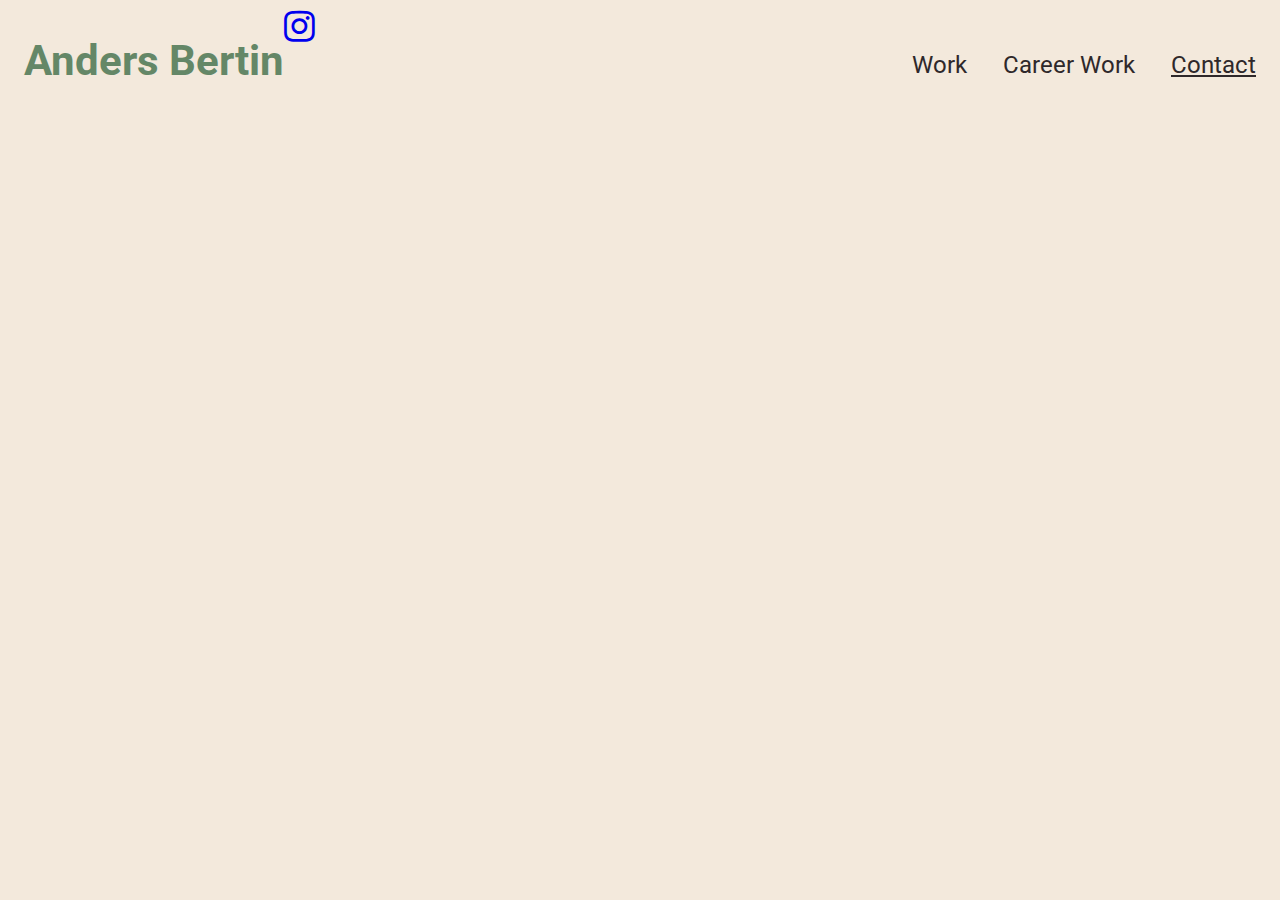
<file: contact.html>
<!DOCTYPE html>
<html lang="en">
<head>
    <meta charset="UTF-8">
    <meta http-equiv="X-UA-Compatible" content="IE=edge">
    <meta name="viewport" content="width=device-width, initial-scale=1.0">
    <title>Anders Bertin</title>

    <link rel="preconnect" href="https://fonts.googleapis.com">
    <link rel="preconnect" href="https://fonts.gstatic.com" crossorigin>
    <link rel="stylesheet" href="https://cdnjs.cloudflare.com/ajax/libs/font-awesome/4.7.0/css/font-awesome.min.css">
    <link href="https://fonts.googleapis.com/css2?family=Roboto:wght@300&display=swap" rel="stylesheet">
    <link rel="stylesheet" href="css/styles.css">
</head>
<body>
    <div class="header">
        <div class="head_left" style="float: left;">
            <h1 class="hovud_txt">Anders Bertin</h1>
        </div>

        <div class="head_right">
            <a class="other_txt" href="index.html">Work</a>
            <a class="other_txt" href="#">Career Work</a>
            <a class="other_txt" href="contact.html" style="text-decoration: underline;">Contact</a>
        </div>
    </div>


    <!-- full navn, telefon og instagram (bertin.2.0) -->

    <a href="https://www.instagram.com/bertin.2.0/"><i class="fa fa-instagram" style="font-size:36px"></i></a>
    <!-- <i class="fa fa-instagram" style="font-size:36px"></i> -->
</body>
</html>
</file>
<file: css/styles.css>
body {
    font-family: 'Roboto', sans-serif;
    background-color: #F3E9DC;
}


.hovud_txt {
    color: #648767;
}
.other_txt {
    color: #2E282A;
}


.header {
    width: 100%;
}

.head_left {
    float: left;
    font-size: 1.3rem;
    margin-left: 1rem;
}

.head_right {
    float: right;
    margin-top: 2.7rem;
}
.head_right a {
    text-decoration: none;
    font-size: 1.5rem;
    margin-left: 1rem;
    margin-right: 1rem;
}


.work_gallery {
    margin: auto;
    /* margin-top: 100px; */
    width: 80%;
    /* border: 3px solid green; */
    padding: 10px;
}

div.photo {
    margin: 15px;
    float: left;
    width: 345px;
    /* height: 245px; */
}
div.photo img {
    width: 100%;
    height: auto;
}


.category_elm {
    font-size: 1.2rem;
    text-decoration: none;
    color: #2E282A;
}
.category_elm:hover {
    font-weight: bold;
    transition: 0.2s;
}
</file>
